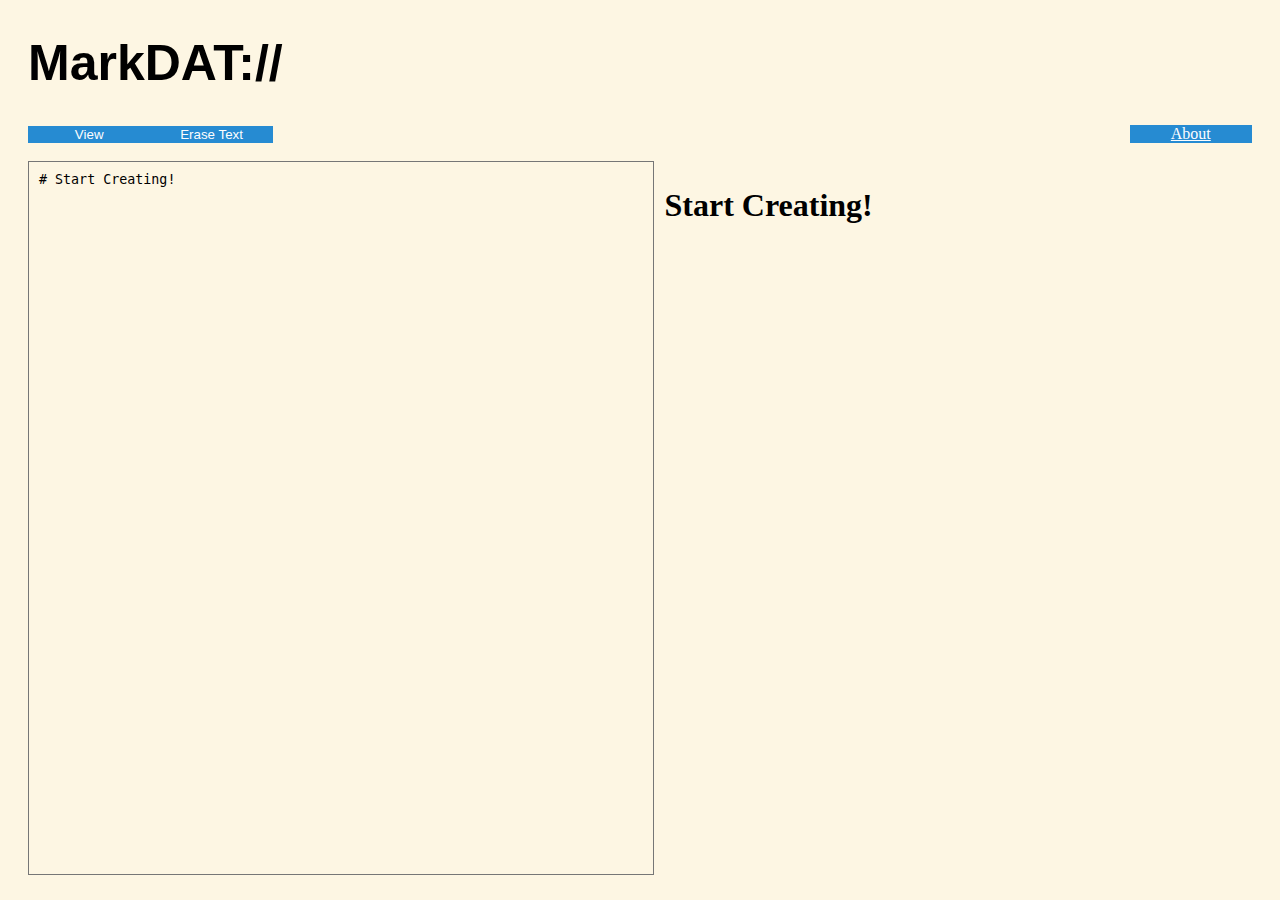
<file: markdat/index.html>
<!DOCTYPE html>

<!--
  Want to customize this website? Learn more about how HTML works:
  https://developer.mozilla.org/en-US/docs/Learn/HTML/Introduction_to_HTML
-->

<html>
  <head>
    <meta charset="utf-8">
    <title>MarkDAT://</title>
    <link rel="stylesheet" href="styles.css">
    <meta http-equiv="X-UA-Compatible" content="IE=edge">
    <meta name="viewport" content="width=device-width, initial-scale=1">
  </head>

  <!-- Start of menu -->
  <div class="menu">
    <h1 id="title">MarkDAT://</h1>
    <table>
      <tr>
        <button type="button" onclick="view();">View</button>
        <button type="button" onclick="export();">Erase Text</button>

        <a id = "right" href="pages/about.html">About</a>
      </tr>
    </table>
  </div>
  <!-- End -->

  <body>
    <br>
    <textarea id = "text" rows="4" colums = "30" ># Start Creating!</textarea>
    <div class="preview">
      <p id="box"></p>
    </div>
  </body>

  <script src="mmd.min.js"></script>
  <script>

    var t=setInterval(view(),1);

    view();

    function view(){
          var text = document.getElementById("text").value, body;

          body = mmd(text);

          document.getElementById("box").innerHTML = body;
    }

  </script>
</html>
</file>
<file: markdat/styles.css>
/*
 * Want to change this website's styes? Learn more about CSS:
 * https://developer.mozilla.org/en-US/docs/Learn/CSS/Introduction_to_CSS
 */

body {
  padding: 0 20px;
  background: #fdf6e3;
}

#text{
  background-color: #fdf6e3;
  color: black;
  padding-top:10px;
  padding-left:10px;
  width: 50%;
  height: 700px;
  float:left;
  resize:none;
}

#title{
  color:black;
  font-family: 'Ubuntu', sans-serif;
  font-size:50px;
}

.preview {
  padding-top:5px;
  padding-left:10px;
  background-color:#fdf6e3;
  float:right;
  width: 48%;
  height: auto;
}

.menu button{
  background-color:#268bd2;
  border:none;
  color:#fcfdfe;
  width:10%;
  height:auto%;
}

.menu a{
  background-color:#268bd2;
  border:none;
  color:#fcfdfe;
  width:10%;
  height:auto%;
  text-align: center;
}

.menu #right{
  float: right;
}
</file>
